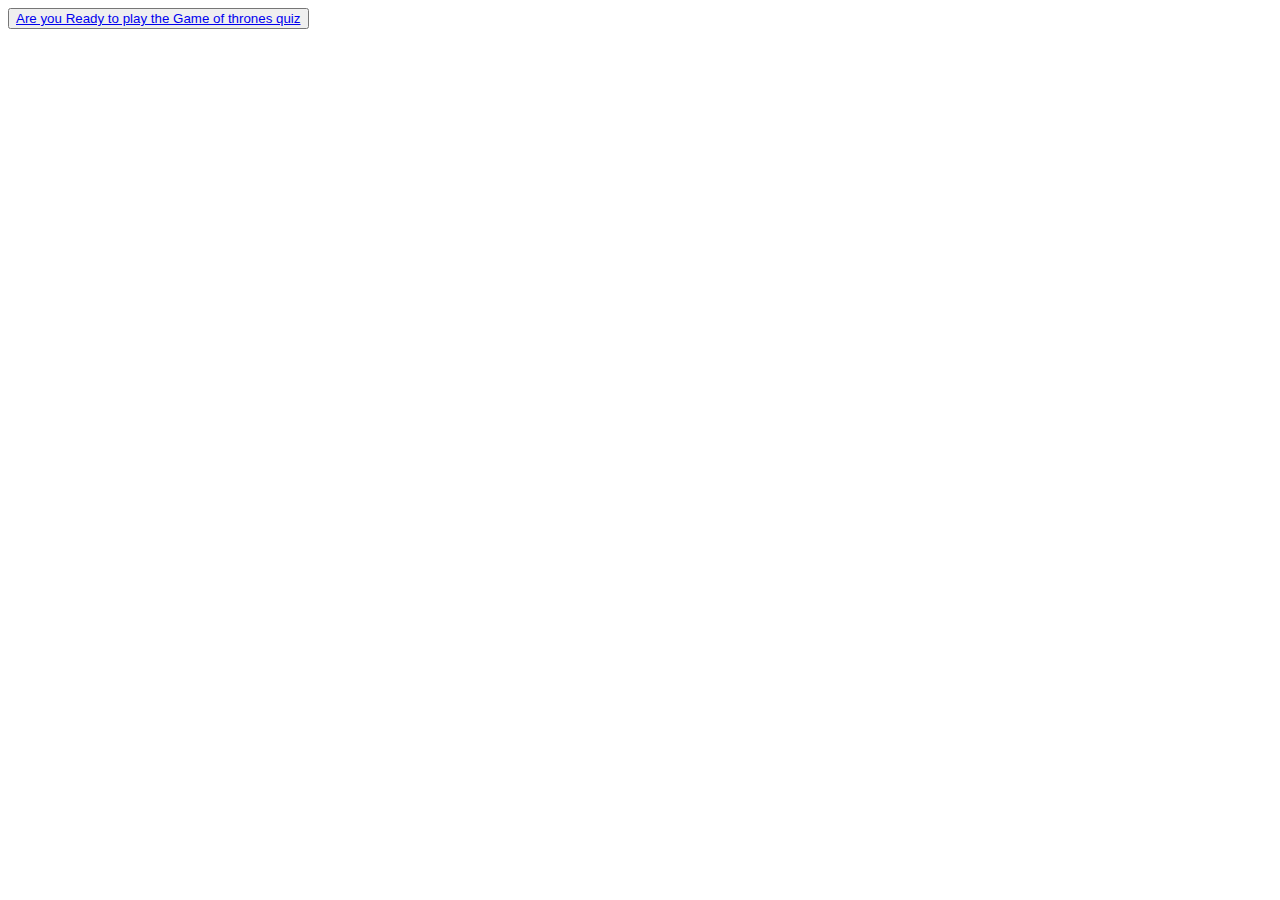
<file: onload.html>
<!DOCTYPE html>
<html lang="en">
<head>
	<meta charset="UTF-8">
	<title>Document</title>
</head>
<body>
	<div class="container">
		<button><a href="index.html"> Are you Ready to play the Game of thrones quiz</a></button>
	</div>	
</body>
</html>
</file>
